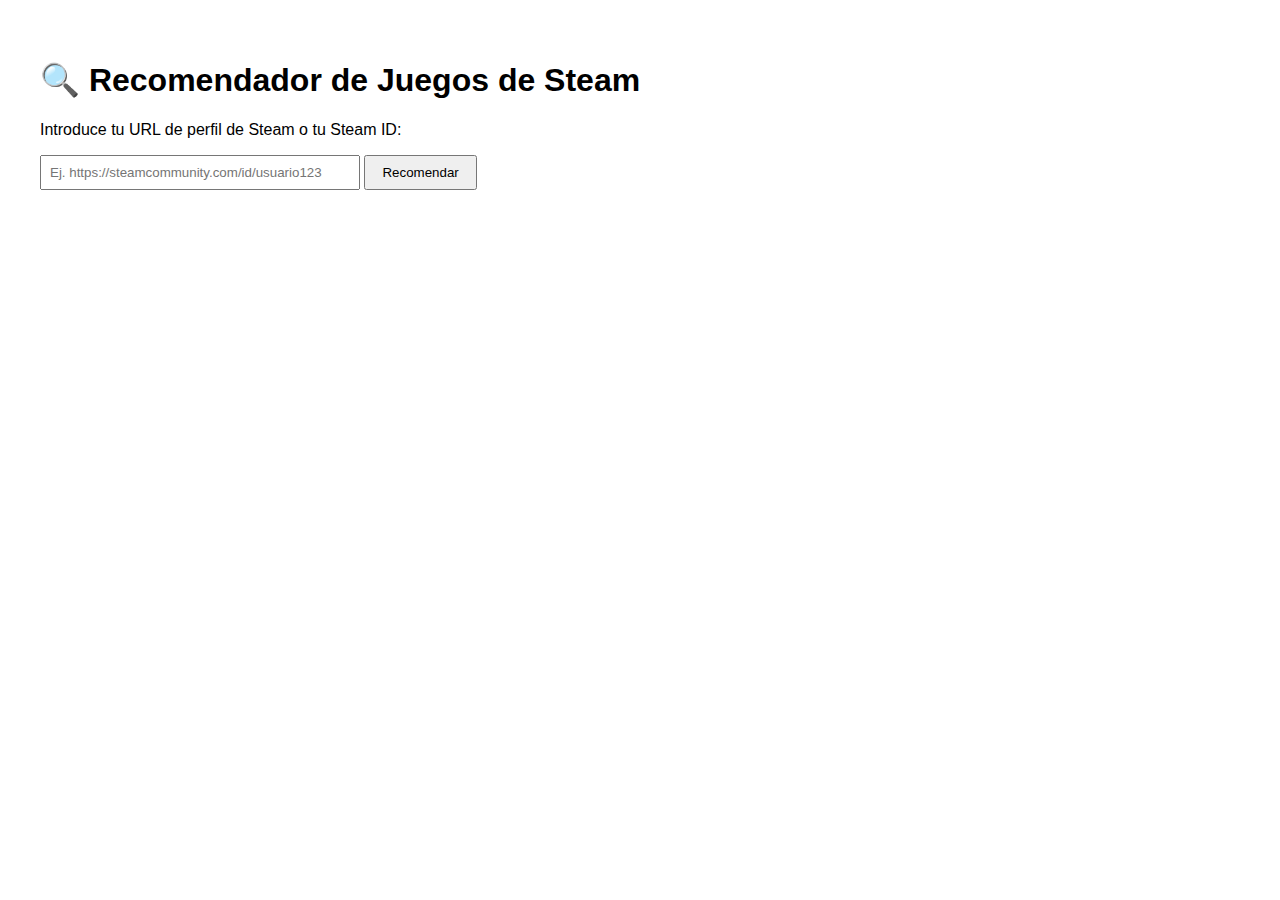
<file: templates/index.html>
<!DOCTYPE html>
<html lang="es">
<head>
    <meta charset="UTF-8">
    <title>Recomendador de Juegos Steam</title>
    <style>
        body { font-family: sans-serif; padding: 2rem; }
        .card { border: 1px solid #ccc; padding: 1rem; margin-bottom: 1rem; border-radius: 10px; display: flex; gap: 1rem; }
        img { width: 200px; border-radius: 8px; }
        .reco { margin-top: 2rem; }
        input { padding: 0.5rem; width: 300px; }
        button { padding: 0.5rem 1rem; }
    </style>
</head>
<body>
    <h1>🔍 Recomendador de Juegos de Steam</h1>
    <p>Introduce tu URL de perfil de Steam o tu Steam ID:</p>
    <input id="steam_input" placeholder="Ej. https://steamcommunity.com/id/usuario123">
    <button onclick="obtenerRecomendaciones()">Recomendar</button>

    <div id="recomendaciones" class="reco"></div>

    <script>
        async function obtenerRecomendaciones() {
            const entrada = document.getElementById("steam_input").value.trim();
            if (!entrada) return alert("Introduce un perfil de Steam válido.");

            let steam_id = entrada;
            // Extrae el vanity o steamid si es URL
            if (entrada.includes("/")) {
                steam_id = entrada.split("/").filter(Boolean).pop();
            }

            const resp = await fetch(`/recomendar/${steam_id}`);
            const data = await resp.json();

            const cont = document.getElementById("recomendaciones");
            cont.innerHTML = "";

            if (data.recomendaciones) {
                data.recomendaciones.forEach(juego => {
                    cont.innerHTML += `
                        <div class="card">
                            <img src="${juego.imagen}" alt="imagen">
                            <div>
                                <h2>${juego.nombre}</h2>
                                <p><strong>Score:</strong> ${juego.score}</p>
                                <p>${juego.descripcion}</p>
                            </div>
                        </div>
                    `;
                });
            } else {
                cont.innerHTML = "<p>⚠️ No se pudieron obtener recomendaciones.</p>";
            }
        }
    </script>
</body>
</html>
</file>
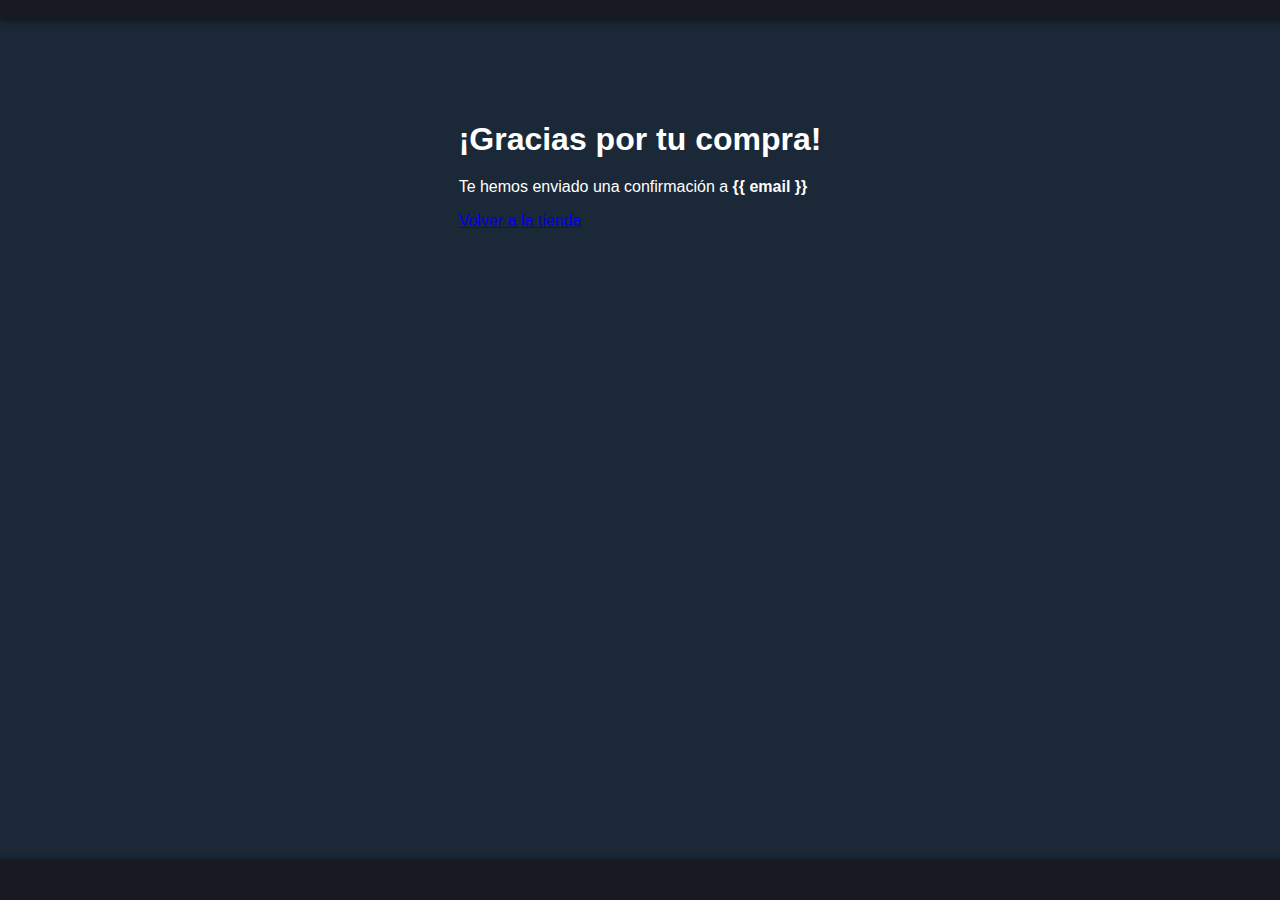
<file: templates/gracias.html>
<!DOCTYPE html>
<html lang="es">
<head>
  <meta charset="UTF-8">
  <title>Gracias por tu compra</title>
  <link rel="stylesheet" href="/static/header.css">
  <link rel="stylesheet" href="/static/carrito.css">
  <link rel="icon" href="/static/logo.png" type="image/png">
</head>
<body>
  <header class="navbar"></header>

  <main class="carrito-contenedor">
    <h1>¡Gracias por tu compra!</h1>
    <p>Te hemos enviado una confirmación a <strong>{{ email }}</strong></p>
    <a href="/tienda">Volver a la tienda</a>
    </div>
  </main>

  <footer class="footer"></footer>
</body>
</html>
</file>
<file: static/header.css>
/* HEADER */
body {
    margin: 0;
    font-family: 'Segoe UI', sans-serif;
    background-color: #1b2838;
    color: white;
  }
.navbar {
    display: flex;
    align-items: center;
    justify-content: space-between;
    background-color: #171a21;
    padding: 10px 20px;
    box-shadow: 0 2px 8px rgba(0,0,0,0.4);
    position: fixed;
    width: 100%;
    top: 0;
    z-index: 999;
  }
  
  .logo img {
    width: 70px;
    height: 70px;
  }
  
  .menu a {
    color: white;
    text-decoration: none;
    margin: 0 15px;
    font-weight: 500;
    transition: color 0.2s;
  }
  
  .menu a:hover {
    color: #66c0f4;
  }
  
  .usuario {
    position: relative;
    font-size: 16px;
    color: white;
    cursor: pointer;
    display: flex;
    align-items: center;
    gap: 10px;
    margin-right: 30px;
    padding-right: 20px;
  }
  
  .nombre-usuario {
    font-weight: 500;
    font-size: 15px;
    color: white;
    max-width: 120px;
    overflow: hidden;
    text-overflow: ellipsis;
    white-space: nowrap;
  }
  
  .avatar-usuario {
    width: 40px;
    height: 40px;
    border-radius: 50%;
    object-fit: cover;
    border: 2px solid #66c0f4;
  }
  
  .dropdown {
    display: none;
    position: absolute;
    top: 100%;
    left: 50%;
    transform: translateX(-60%);
    background-color: #2a475e;
    border: 1px solid #1b2838;
    border-radius: 6px;
    padding: 10px;
    margin-top: 8px;
    z-index: 1000;
    display: flex;
    flex-direction: column;
    padding-right: 40px;
  }
  
  .dropdown button {
    background-color: #2a475e;
    color: white;
    padding: 8px 12px;
    border: none;
    border-radius: 6px;
    font-size: 14px;
    font-weight: 500;
    text-align: left;
    cursor: pointer;
    transition: background-color 0.3s ease;
    margin-bottom: 5px;
  }
  
  .dropdown button:hover {
    background-color: #3a9ee0;
    color: white;
  }
  
  /* PANEL DE AMIGOS */
  .panel-amigos {
    position: fixed;
    top: 0;
    right: 0;
    height: 100vh;
    width: 300px;
    background-color: #2a475e;
    box-shadow: -2px 0 8px rgba(0, 0, 0, 0.5);
    padding: 20px;
    z-index: 10000;
    overflow-y: auto;
    display: flex;
    flex-direction: column;
  }
  
  .panel-header {
    display: flex;
    justify-content: space-between;
    align-items: center;
    color: white;
    margin-bottom: 10px;
  }
  
  .cerrar-panel {
    background: transparent;
    border: none;
    color: white;
    font-size: 18px;
    cursor: pointer;
  }
  
  .input-buscador-amigos {
    padding: 10px 12px;
    border-radius: 8px;
    border: none;
    font-size: 14px;
    margin-bottom: 16px;
    background-color: #1b2838;
    color: white;
    outline: none;
    transition: box-shadow 0.2s;
  }
  
  .input-buscador-amigos:focus {
    box-shadow: 0 0 0 2px #66c0f4;
  }
  
  #lista-amigos {
    display: flex;
    flex-direction: column;
    gap: 10px;
    padding-bottom: 30px;
  }
  
  .hidden {
    display: none;
  }
  

.amigo-item {
    display: flex;
    align-items: center;
    background-color: #1b2838;
    padding: 6px 10px;
    border-radius: 6px;
    gap: 10px;
    max-height: 50px;  /* <-- evita desbordes */
    overflow: hidden;
  }
  
  
  .amigo-avatar {
    width: 40px;
    height: 40px;
    border-radius: 50%;
    object-fit: cover;
    flex-shrink: 0;
  }
  
  .amigo-nombre {
    font-size: 15px;
    font-weight: 500;
    color: white;
    flex: 1;
    overflow: hidden;
    text-overflow: ellipsis;
    white-space: nowrap;
  }
  
  /* Buscador */
  .buscador {
    display: flex;
    align-items: center;
    justify-content: center;
    background-color: #2a475e;
    border-radius: 8px;
    padding: 8px 16px;
    max-width: 400px;
    margin: 0 auto 30px;
    box-shadow: 0 0 10px rgba(0,0,0,0.3);
  }
  
  .buscador i {
    color: #ccc;
    margin-right: 10px;
    font-size: 18px;
  }
  
  .buscador input {
    flex: 1;
    background-color: transparent;
    border: none;
    color: white;
    font-size: 16px;
    outline: none;
  }
  
  .buscador button {
    background-color: #66c0f4;
    color: #1b2838;
    border: none;
    padding: 8px 16px;
    margin-left: 10px;
    border-radius: 6px;
    font-weight: bold;
    cursor: pointer;
    transition: background 0.3s;
  }
  
  .buscador button:hover {
    background-color: #3a9ee0;
  }
</file>
<file: static/carrito.css>
body {
  margin: 0;
  font-family: 'Segoe UI', sans-serif;
  background-color: #1b2838;
  color: white;
}

main.carrito-contenedor {
  padding: 100px 40px 40px;
  max-width: 900px;
  margin: 0 auto;
}

h1, h2 {
  margin-bottom: 20px;
}

.carrito-lista {
  background-color: #3a5a97;
  border-radius: 30px;
  padding: 20px;
  display: flex;
  flex-direction: column;
  gap: 20px;
}

.carrito-item {
  display: flex;
  align-items: center;
  background-color: #003366;
  padding: 15px;
  border-radius: 8px;
  gap: 15px;
}

.carrito-item img {
  width: 80px;
  height: 80px;
  object-fit: cover;
  border-radius: 8px;
  border: 2px solid #1b2838;
}

.carrito-info {
  flex: 1;
  display: flex;
  justify-content: space-between;
  align-items: center;
  color: white;
}

.carrito-info p {
  margin: 5px 0;
}

.carrito-info form {
  margin-left: 20px;
}

.carrito-info button {
  background-color: #e74c3c;
  border: none;
  color: white;
  padding: 6px 12px;
  border-radius: 6px;
  font-weight: bold;
  cursor: pointer;
  transition: background 0.2s ease;
}

.carrito-info button:hover {
  background-color: #c0392b;
}

/* Formulario de compra */
form[action="/comprar"] {
  margin-top: 30px;
  display: flex;
  align-items: center;
  gap: 20px;
  flex-wrap: wrap;
}

form[action="/comprar"] input[type="email"] {
  padding: 12px 20px;
  border-radius: 30px;
  border: none;
  font-size: 16px;
  width: 100%;
  max-width: 400px;
  background-color: #4a65e5;
  color: white;
  outline: none;
  margin-left: 270px;
}

form[action="/comprar"] input[type="email"]::placeholder {
  color: #d3d3d3;
}

form[action="/comprar"] button {
  padding: 12px 24px;
  border: none;
  border-radius: 30px;
  font-size: 16px;
  font-weight: bold;
  cursor: pointer;
  background-color: #2ecc71;
  color: #1b2838;
  transition: background 0.3s ease;
}

form[action="/comprar"] button:hover {
  background-color: #27ae60;
}

/* Recomendaciones (MBA) */
h2:last-of-type {
  margin-top: 40px;
  font-size: 22px;
  font-weight: bold;
}

    /* Footer */
.footer {
  background-color: #171a21;
  color: white;
  text-align: center;
  padding: 20px;
  font-size: 14px;
  box-shadow: 0 -2px 6px rgba(0, 0, 0, 0.3);
}

html, body {
  height: 100%;
  display: flex;
  flex-direction: column;
}

main {
  flex: 1;
}

.hidden {
  display: none !important;
}
</file>
